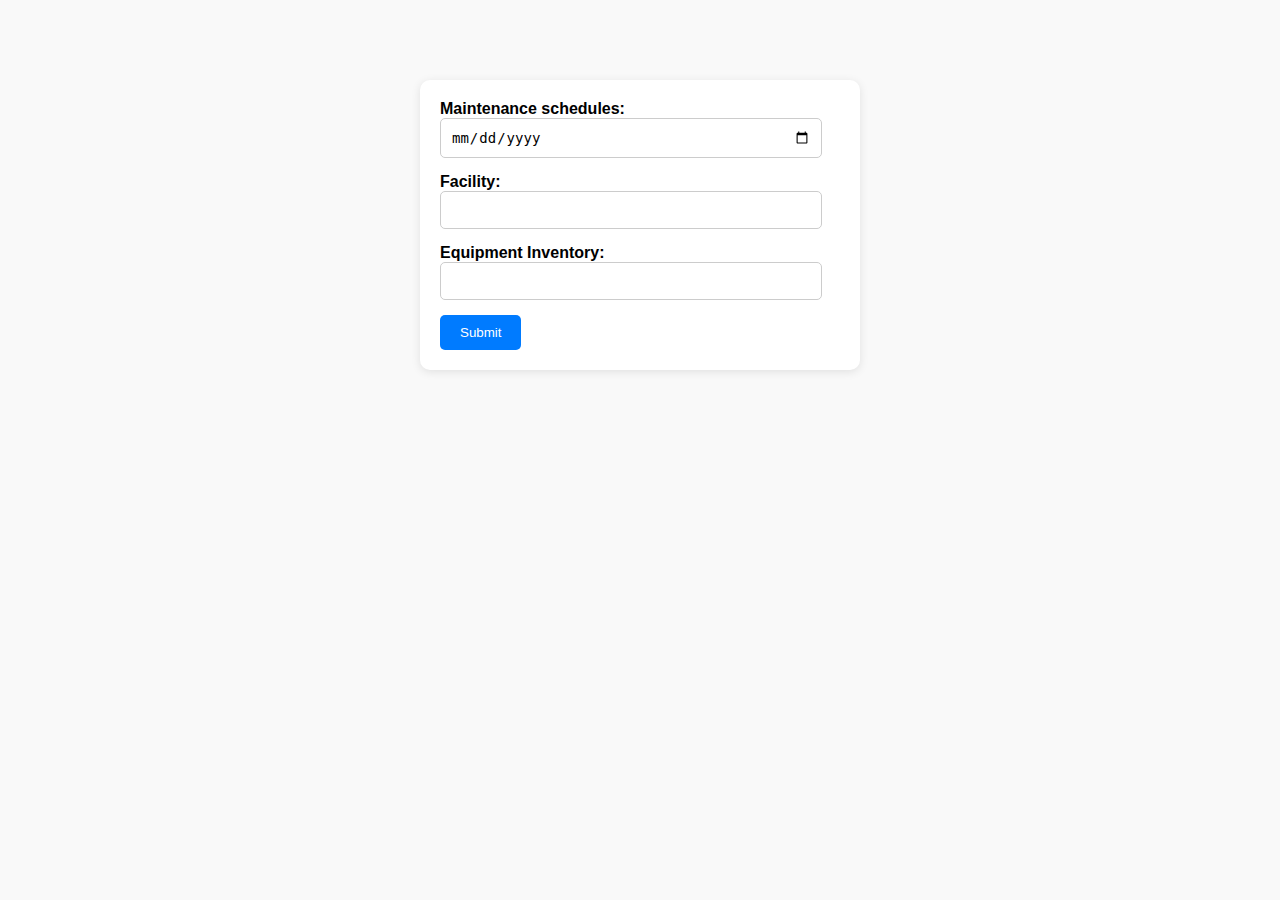
<file: index.html>
<!DOCTYPE html>
<html lang="en">
<head>
    <meta charset="UTF-8">
    <meta name="viewport" content="width=device-width, initial-scale=1.0">
    <title>Add Facilities</title>
    <link rel="stylesheet" href="index.css">
       
</head>
<body>
    <form id="addForm">
        <label for="schedules">Maintenance schedules:</label>
        <input type="date" id="schedules" required /><br />
        <label for="logs">Facility:</label>
        <input type="text" id="logs" required /><br />
        <label for="inventory">Equipment Inventory:</label>
        <input type="text" id="inventory" required /><br />
        <button type="submit">Submit</button>
    </form>

    <form id="editForm" action="api.php" method="post" style="display: none;">
        <input type="hidden" id="editId" />
        <label for="editSchedules">Edit schedules:</label>
        <input type="date" id="editSchedules" required /><br />
        <label for="editLogs">Edit logs:</label>
        <input type="text" id="editLogs" required /><br />
        <label for="editInventory">Edit inventory:</label>
        <input type="text" id="editInventory" required /><br />
        <button type="button" onclick="updateFacility()">Update facility</button>
        <button type="button" onclick="cancelEdit()">Cancel</button>
    </form>

    <script src="./jquery-3.7.1.min.js"></script>
    <script src="mine.js"></script>
</body>
</html>
</file>
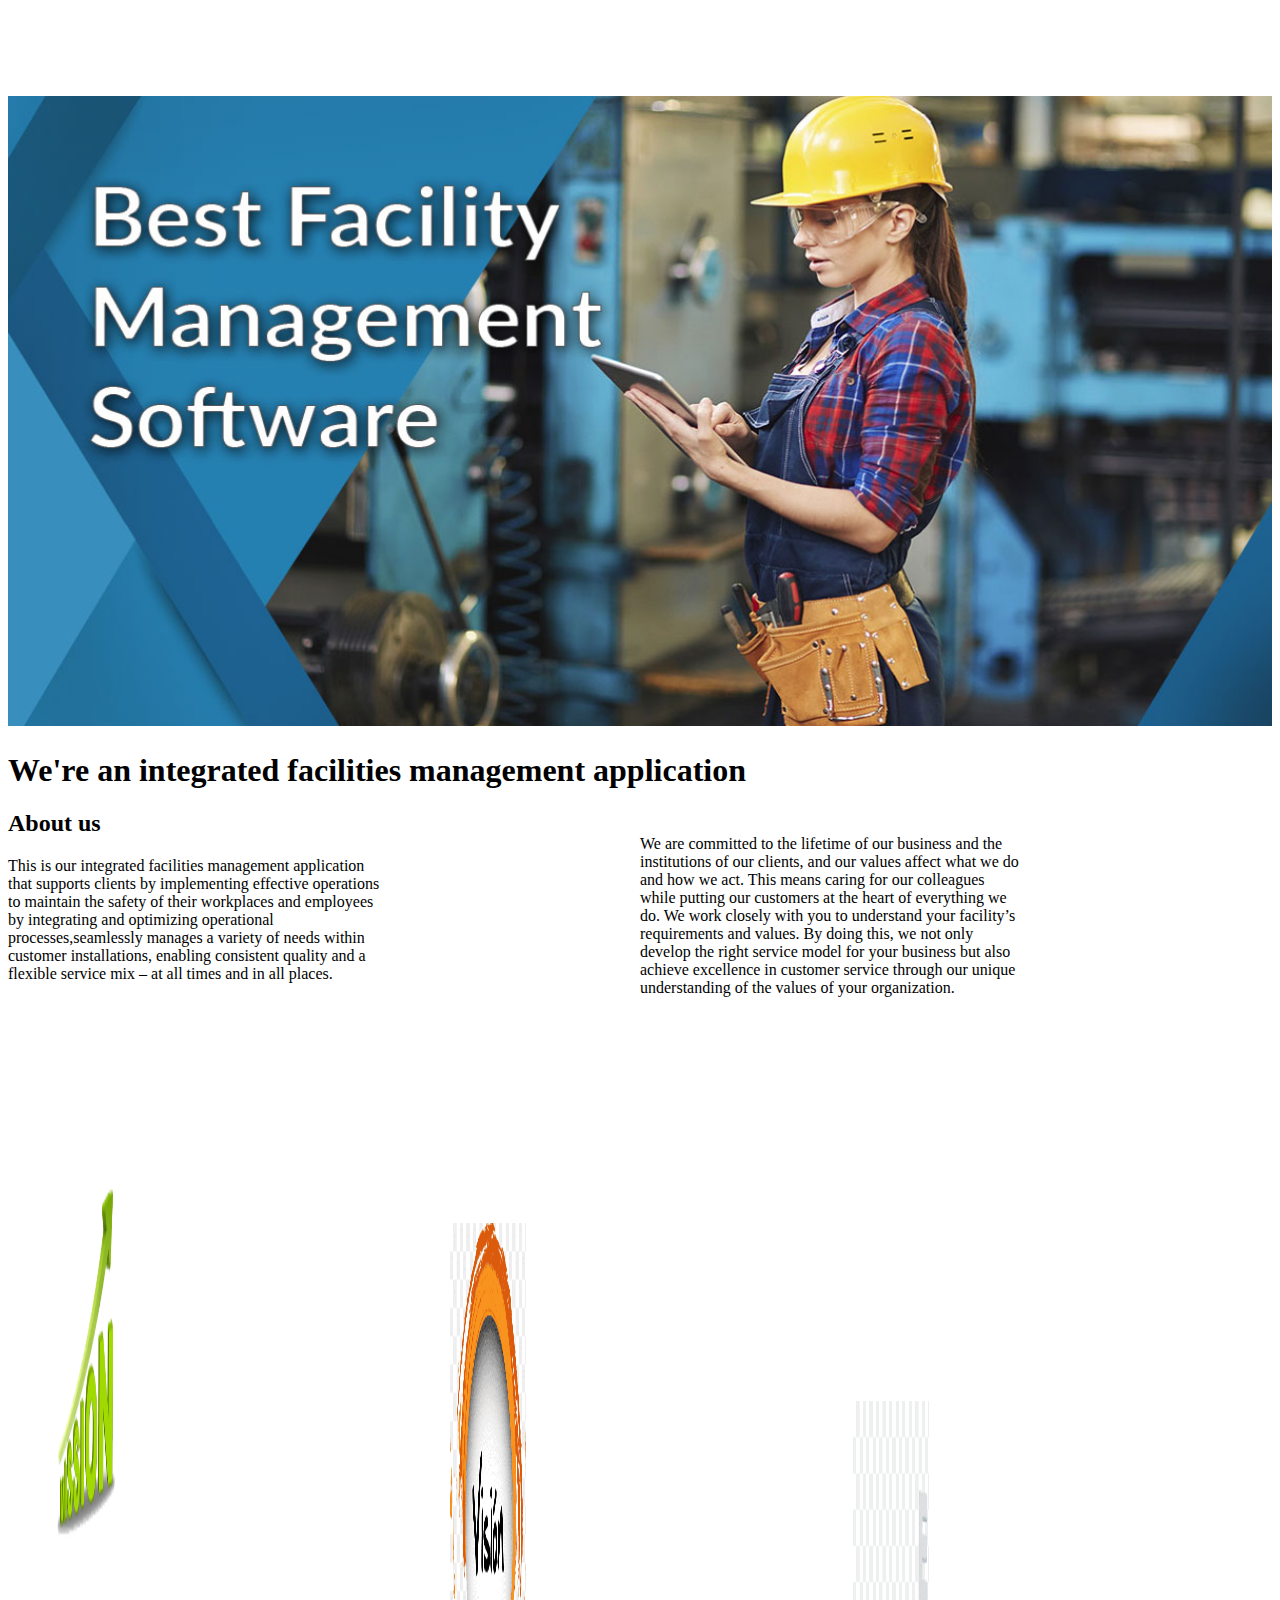
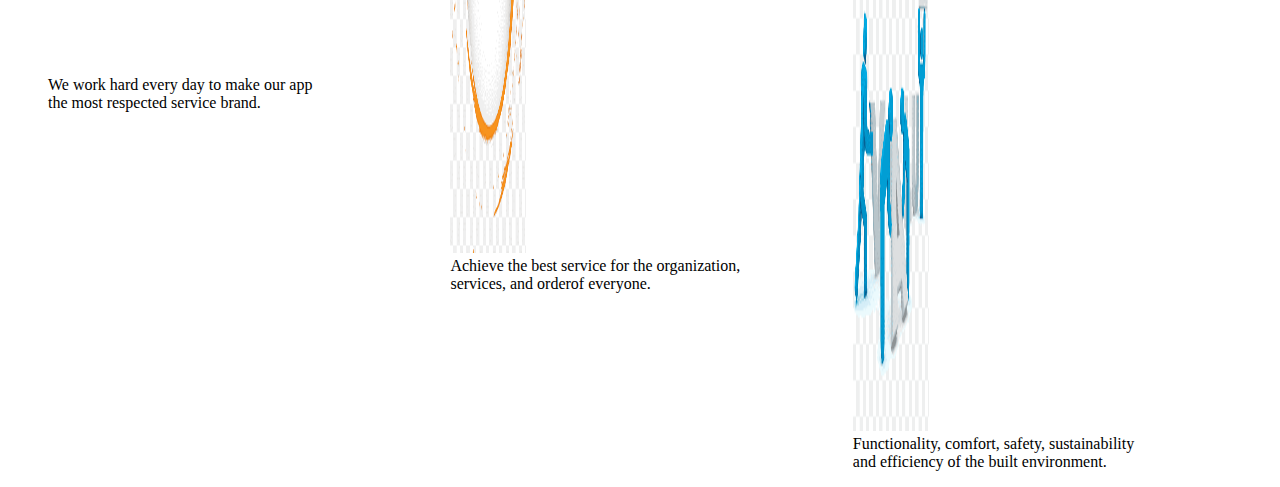
<file: about.html>
<!DOCTYPE html>
<html lang="en">

<head>
    <meta charset="UTF-8">
    <meta name="viewport" content="width=device-width, initial-scale=1.0">
    <title>About us</title>
</head>
<link rel="stylesheet" href="https://cdnjs.cloudflare.com/ajax/libs/font-awesome/6.5.1/css/all.min.css" integrity="sha512-DTOQO9RWCH3ppGqcWaEA1BIZOC6xxalwEsw9c2QQeAIftl+Vegovlnee1c9QX4TctnWMn13TZye+giMm8e2LwA==" crossorigin="anonymous" referrerpolicy="no-referrer" />
<style>
    img {
        margin-top: 7%;
        width: 100%;
        height: 70vh;
    }

    p {
        width: 30%;
    }

    p.p2 {

        float: right;
        margin-top: -13%;
        margin-right: 20%;
    }

    img.image {
        width: 20%;
    }

    figure {
        width: 30%;
    }

    figure.one {
        float: left;
    }

    figure.two {
        float: right;
        margin-right: 35%;
        margin-top: -42%;
    }

    figure.three {
        float: right;
        margin-top: -535px;
    }
</style>

<body>
    <img src="fac.jpg">
    <h1>We're an integrated facilities management application</h1>
    <h2>About us</h2>
    <p>This is our integrated facilities management application that supports clients by implementing effective
        operations to maintain the safety of their workplaces and employees by integrating and optimizing operational
        processes,seamlessly manages a variety of needs within customer installations, enabling consistent quality and a
        flexible service mix – at all times and in all places.</p>
    <p class="p2">We are committed to the lifetime of our business and the institutions of our clients, and our values
        affect what we do and how we act. This means caring for our colleagues while putting our customers at the heart
        of everything we do. We work closely with you to understand your facility’s requirements and values. By doing
        this, we not only develop the right service model for your business but also achieve excellence in customer
        service through our unique understanding of the values of your organization.</p>

    <figure class="one">

        <img src="mission.png" class="image" alt="mission">
        <figcaption>We work hard every day to make our app<br> the most respected service brand.</figcaption>
    </figure>
    <figure class="two">

        <img src="vision.png" class="image" alt="vision">
        <figcaption>Achieve the best service for the organization,<br> services, and orderof everyone.</figcaption>
    </figure>
    <figure class="three">

        <img src="values.png" class="image" alt="values">
        <figcaption>Functionality, comfort, safety, sustainability<br> and efficiency of the built environment.
        </figcaption>
    </figure>


</body>

</html>
</file>
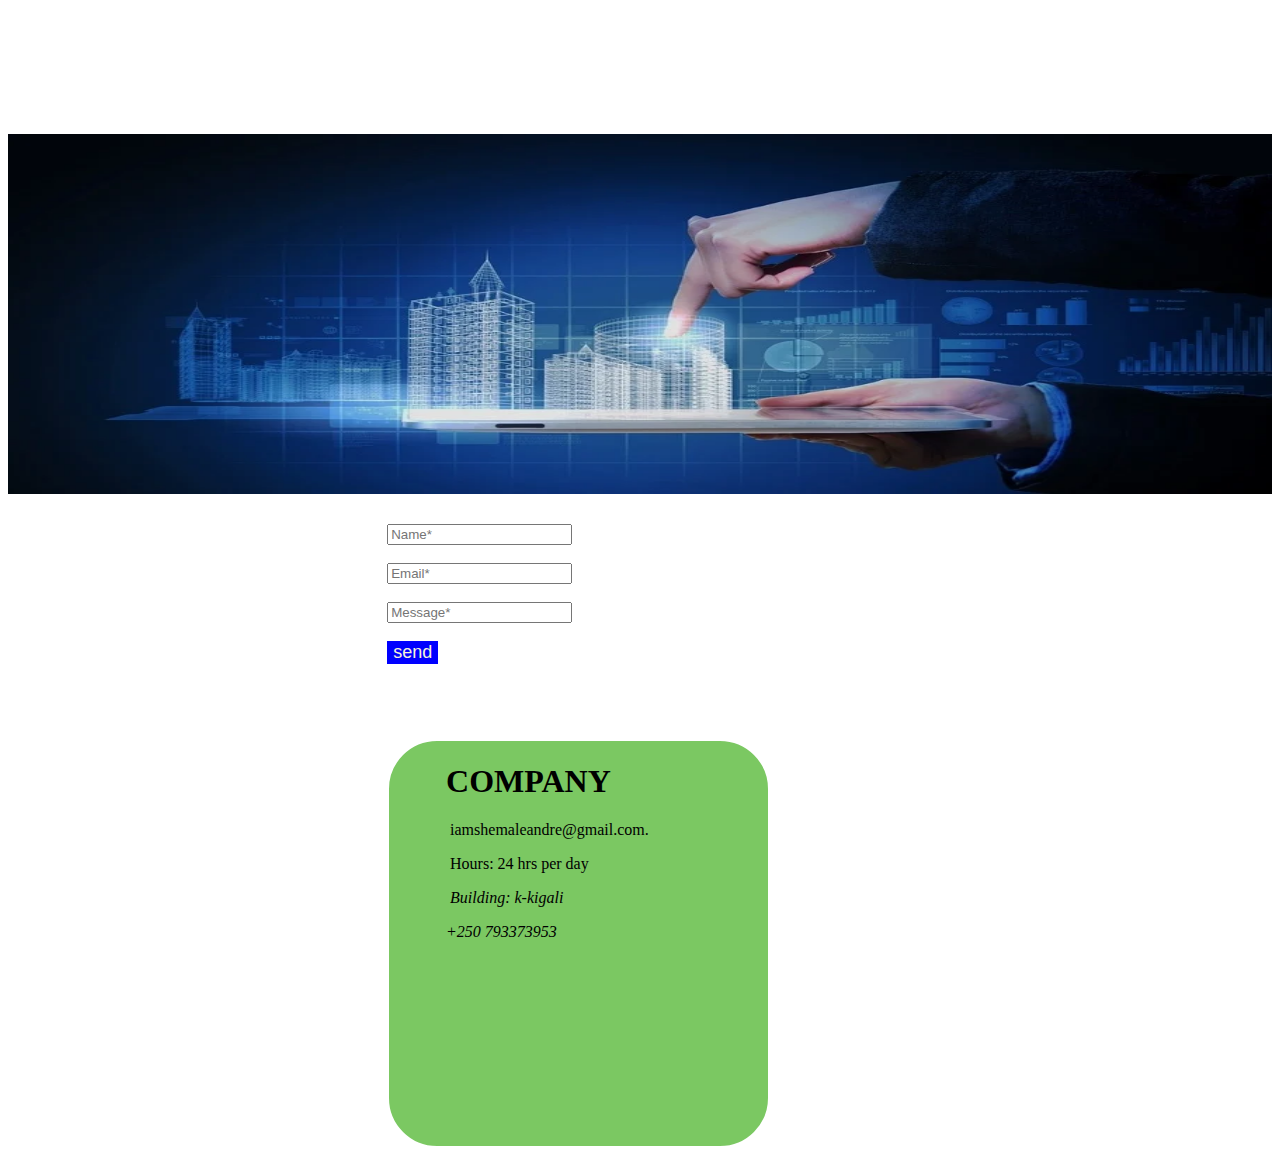
<file: contact.html>
<!DOCTYPE html>
<html lang="en">
<head>
    <meta charset="UTF-8">
    <meta name="viewport" content="width=device-width, initial-scale=1.0">
    <title>Contact Us</title>
    <link rel="stylesheet" href="https://cdnjs.cloudflare.com/ajax/libs/font-awesome/6.5.1/css/all.min.css" integrity="sha512-DTOQO9RWCH3ppGqcWaEA1BIZOC6xxalwEsw9c2QQeAIftl+Vegovlnee1c9QX4TctnWMn13TZye+giMm8e2LwA==" crossorigin="anonymous" referrerpolicy="no-referrer" />
    <style>
        div.info{
            border: 1px solid;
            width: 30%;
            background-color: rgb(123, 200, 98);
            border-radius: 50px;
            box-shadow: rgb(16, 18, 150);
            margin-left: 30%;
            top: 25px;
            height: 45vh;
            margin-top: 6%;
           border: 2px solid white;
        }
        p,h1{
            margin-left: 15%;
        }
        form{
            margin-left:30%;
            margin-top: 2%;
        }
        button{
            border: none;
            font-size: large;
            color: beige;
            background-color: blue;
        }
        img{
            width: 100%;
            height: 40vh;
            margin-top: 10%;
        }
    </style>
</head>
<body>
    
    <img src="hi.webp" alt="site">
        <form>
            <input type="text" placeholder="Name*"><br><br>
            <input type="Email" placeholder="Email*"><br><br>
            <input type="text area" placeholder="Message*"><br><br>
            <button>send</button>
        </form>
    
    

    <div class="info">
    <h1>COMPANY</h1>
    <p><i class="fa-solid fa-envelope"></i> &nbsp;iamshemaleandre@gmail.com.</p>
    <p><i class="fa-solid fa-clock"></i>&nbsp;Hours: 24 hrs per day</p>
    <p><i class="fa-regular fa-building">&nbsp;Building: k-kigali</i></p>
    <p><i class="fa-solid fa-phone">+250 793373953</i></p>
    </div>
</body>
</html>
</file>
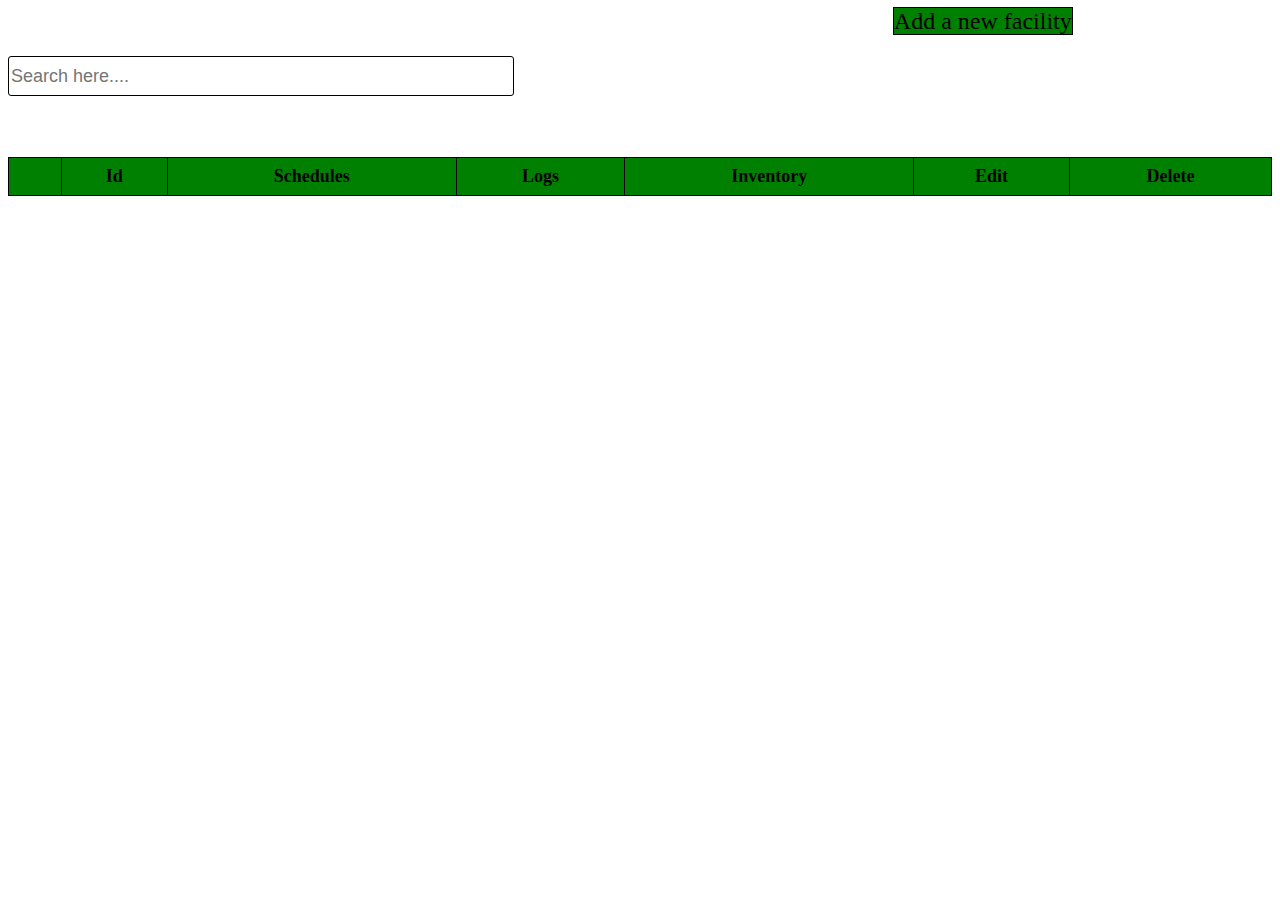
<file: facilities.html>
<!DOCTYPE html>
<html lang="en">

<head>
  <meta charset="UTF-8">
  <meta name="viewport" content="width=device-width, initial-scale=1.0">
</head>
<style>
  table {
    width: 100%;
    border-collapse: collapse;
    margin-bottom: 20px;
  }

  table,
  th,
  td {
    border: 1px solid black;
    padding: 8px;
  }

  th {
    background-color: green;
  }

  tr:nth-child(even) td {
    background-color: aqua;
  }

  tr:nth-child(odd) td {
    background-color: aquamarine;
  }


  * {
    color: black;
    background-color: #ffffff;
    font-size: large;
  }

  button {
    background-color: green;
  }

  a {
    margin-top: 700px;
    padding-top: 0px;
    margin-left: 70%;
    font-size: x-large;
    border: 1px solid black;
    margin-top: 50%;
    text-decoration: none;
    color: black;
    background-color: green;

  }

  input[type="search"] {
    width: 40%;
    border: 1px solid black;
    border-radius: 3px;
    height: 40px;
  }

  input[type="search"]:focus {
    width: 40%;
    border: 1px solid green;
    border-radius: 5px;
    height: 40px;
  }

  #div-pagination {
    padding: 20px;
  }

  #editForm {
    display: flex;
    flex-direction: column;
    gap: 15px;
    width: 400px;
    margin-top: 20px;
    margin-left: 20%;
    border: 1px solid black;
    padding: 30px;
    border-radius: 10px;
  }
</style>

<body>

  <a href="index.html">Add a new facility</a><br><br>
  <input type="search" id="searchInput" placeholder="Search here...." oninput="searchUsers()" /><br><br>
  <div id="res"></div>
  <table id="facilityList">
    <thead>
      <tr>
        <th></th>
        <th>Id</th>
        <th>Schedules</th>
        <th>Logs</th>
        <th>Inventory</th>
        <th>Edit</th>
        <th>Delete</th>
      </tr>
    </thead>
    <tbody class="table_body">
      <div id="div-pagination"></div>

    </tbody>
  </table>
  <form id="editForm">
    <h1>Update your facility</h1>
    <input type="hidden" id="editId">
    <label>Schedules:</label>
    <input type="text" placeholder="schedules" id="editSchedules">
    <label>Inventory:</label>
    <input type="text" placeholder="inventory" id="editInventory">
    <label>Logs:</label>
    <input type="text" placeholder="logs" id="editLogs">
    <button type="submit">Update</button>
  </form>
  <script src="./jquery-3.7.1.min.js"></script>
  <script>
    $(document).ready(function () {

      $('#editForm').hide();

      $('#editForm').submit(function (e) {
        e.preventDefault();
        updateFacility();
      });

    

    });
    const bodyTable = document.querySelector(".table_body");
    const pagination = document.querySelector("#div-pagination");
    const input = document.querySelector("#searchInput");
    const btnDelete = document.querySelector("#delete");
    let currentPage = 1;
    const rowsPerPage = 5;
    function displayPages(totalPages) {
      $.ajax({
        url: "api.php",
        type: "GET",
        dataType: "json",
        success: (data) => {
          pagination.innerHTML = "";
          for (let i = 1; i <= totalPages; i++) {
            const btn = document.createElement("button");
            btn.innerText = i;
            btn.classList.add("paginationBtn");
            if (i === currentPage) {
              btn.classList.add("active");
            }
            btn.addEventListener("click", function () {
              currentPage = i;
              displayTableData(data);
              displayPages(totalPages);
            });
            pagination.appendChild(btn);
          }
        },
      });
    }
    $.ajax({
      url: "api.php",
      type: "GET",
      dataType: "json",
      success: function (response) {
        displayTableData(response);
        const totalPages = Math.ceil(response.length / rowsPerPage);
        displayPages(totalPages);
        console.log("Display Successfully!!");
      },
      error: function (xhr, status, error) {
        console.error("failed to load the data", error);
      },
    });
    function displayTableData(data) {
      if (data.length) {
        const startIndex = (currentPage - 1) * rowsPerPage;
        const endIndex = startIndex + rowsPerPage;
        const paginatedData = data.slice(startIndex, endIndex);
        bodyTable.innerHTML = "";
        paginatedData.forEach((facility) => {
          const row = document.createElement("tr");
          row.innerHTML = `
        <td><input type="checkbox" class="deleteCheckbox" data-id="${facility.id}"></td>
            <td>${facility.id}</td>
            <td>${facility.schedules}</td>
            <td>${facility.logs}</td>
            <td>${facility.inventory}</td>
            <td><button  class="editFacilityBtn" onclick="editFacility(${facility.id})">Edit</button></td>
            <td><button class="deleteFacilityBtn" onclick="deleteFacility(${facility.id})">Delete</button></td>
          `;
          bodyTable.appendChild(row);
        });
      } else {
        bodyTable.innerHTML = "No data";
      }
    }
    $("#delete").on("click", function () {
      $.ajax({
        url: "api.php",
        type: "GET",
        dataType: "json",
        success: function (response) {
          rowDelete(response);
          console.log("Display Successfully!!");
        },
        error: function (xhr, status, error) {
          console.error("failed to load the data", error);
        },
      });
    });
    function rowDelete(data) {
      let checkboxes = document.querySelectorAll(".deleteCheckbox");
      checkboxes.forEach((checkbox) => {
        if (checkbox.checked) {
          const checkId = parseInt(checkbox.getAttribute("data-id"));
          data.splice(
            data.findIndex((facility) => facility.id === id),
            1
          );
          deleteRow(checkId);
        }
      });
      displayTableData(data);
      const totalPages = Math.ceil(data.length / rowsPerPage);
      displayPages(totalPages);
    }
    function deleteRow(id) {
      $.ajax({
        url: "api.php",
        type: "DELETE",
        data: {
          id: id,
        },
        success: function (response) {
          alert("DELETED SUCCESSFULLY!!");
        },
        error: function (error) {
          alert("Error occured");
        },
      });
    }
    ;



    // function searchUsers() {
    //   var input = $("#searchInput").val().toUpperCase();
    //   var users = $(".table_body tr");
    //   var found = false;

    //   users.each(function () {
    //     var user = $(this);
    //     var txtValue = user.text().toUpperCase();

    //     if (txtValue.includes(input)) {
    //       user.show();
    //       found = true;
    //     } else {
    //       user.hide();
    //     }
    //   });

    //   if (!found) {
    //     $("#res").text("No results found");
    //   } else {
    //     $("#res").text("");
    //   }
    // }


    function searchUsers() {
      var input = $("#searchInput").val().toLowerCase();

      $.ajax({
        url: "api.php",
        type: "GET",
        success: (data) => {
       
          const filteredData = data.filter((item) => item.inventory.includes(input) || item.logs.includes(input) || item.schedules.includes(input))

         displayTableData(filteredData);
         const totalPages =  Math.ceil(filteredData.length / rowsPerPage);
         displayPages(totalPages);
        }
      })
    }


    function loadFacilities() {
      $.ajax({
        url: 'api.php',
        type: 'GET',
        success: function (facilities) {
          displayFacilities(facilities);
        },
        error: function () {
          console.error('Failed to load facilities.');
        }
      });
    }



    function deleteFacility(id) {
      $.ajax({
        url: 'api.php',
        type: 'DELETE',
        contentType: 'application/x-www-form-urlencoded',
        data: { id: id },
        success: function () {
          $(".table_body").empty();
          loadFacilities();
        },
        error: function () {
          console.error('Failed to delete facility.');
        }
      });
    }

    function editFacility(id) {
      $.get('api.php', function (facilitiesData) {
        facilitiesData.forEach(function (d) {
          if (d.id == id) {
            $('#editId').val(d.id);
            $('#editSchedules').val(d.schedules);
            $('#editLogs').val(d.logs);
            $('#editInventory').val(d.inventory);
            $('#facilityList').hide();
            $('#editForm').show();
          }
        });
      }).fail(function () {
        console.error('Failed to fetch facility data for editing.');
      });
    }

    function updateFacility() {
      let id = $('#editId').val();
      let schedules = $('#editSchedules').val();
      let logs = $('#editLogs').val();
      let inventory = $('#editInventory').val();

      $.ajax({
        url: 'api.php',
        type: 'PUT',
        contentType: 'application/x-www-form-urlencoded',
        data: {
          id: id,
          schedules: schedules,
          logs: logs,
          inventory: inventory
        },
        success: function () {
          loadFacilities();
          window.location.href = "facilities.html";
        },
        error: function () {
          console.error('Failed to update facility.');
        }
      });
    }

    function clearAddForm() {
      $('#schedules').val('');
      $('#logs').val('');
      $('#inventory').val('');
    }

  </script>
</body>

</html>
</file>
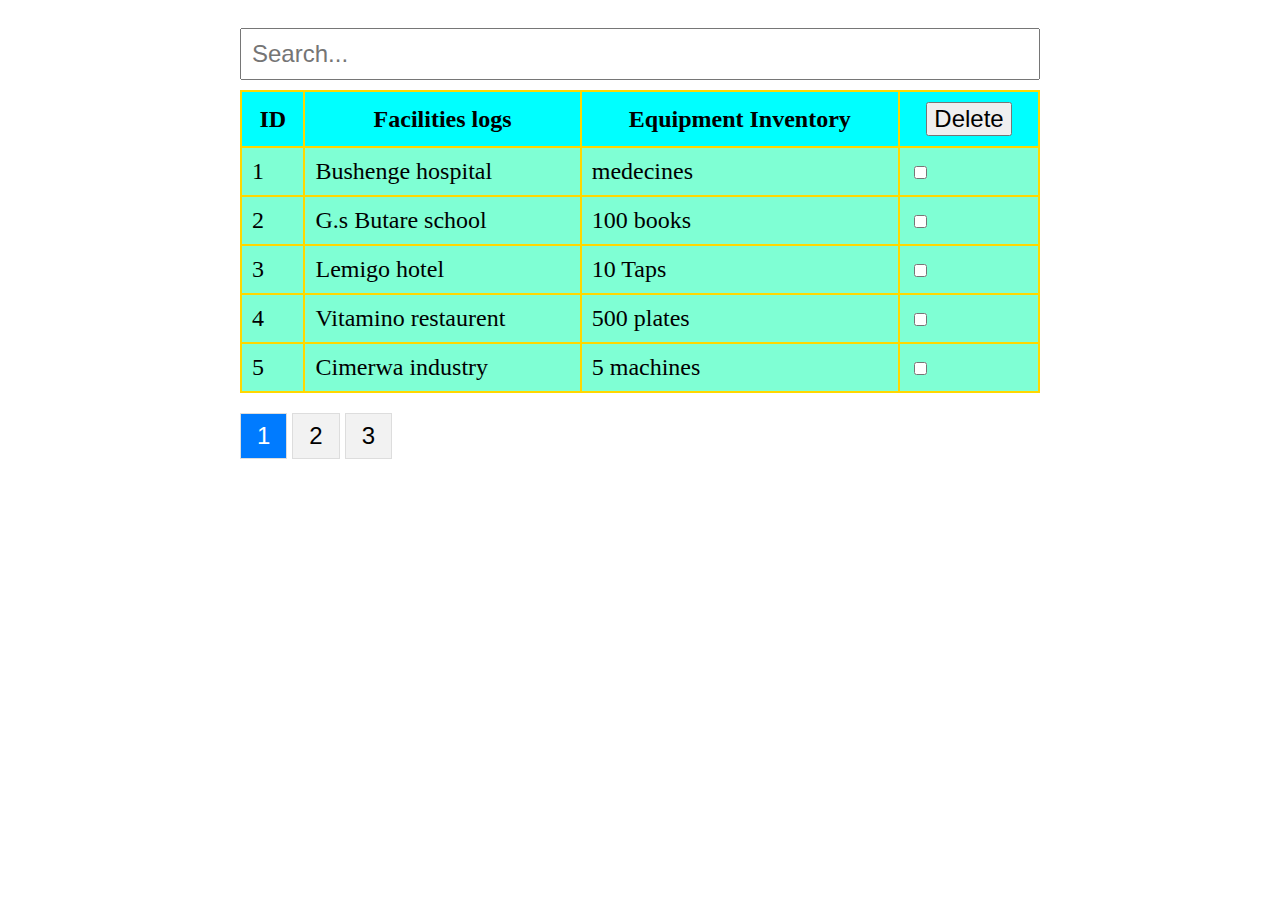
<file: list.html>
<!DOCTYPE html>
<html lang="en">
  <head>
    <meta charset="UTF-8" />
    <meta name="viewport" content="width=device-width, initial-scale=1.0" />
    <title>Table with Search and Pagination</title>
    <link rel="stylesheet" href="key.css" />
  </head>
  <body>
    <div class="container">
      <input type="text" id="searchInput" placeholder="Search..." />

      <table id="dataTable">
        <thead>
          <tr>
            <th>ID</th>
            <th>Facilities logs</th>
            <th>Equipment Inventory</th>
            <th><button id="deleteBtn">Delete</button></th>
          </tr>
        </thead>
        <tbody>
        </tbody>
      </table>
      <div id="pagination"></div>
    </div>

    <script src="list.js"></script>
  </body>
</html>
</file>
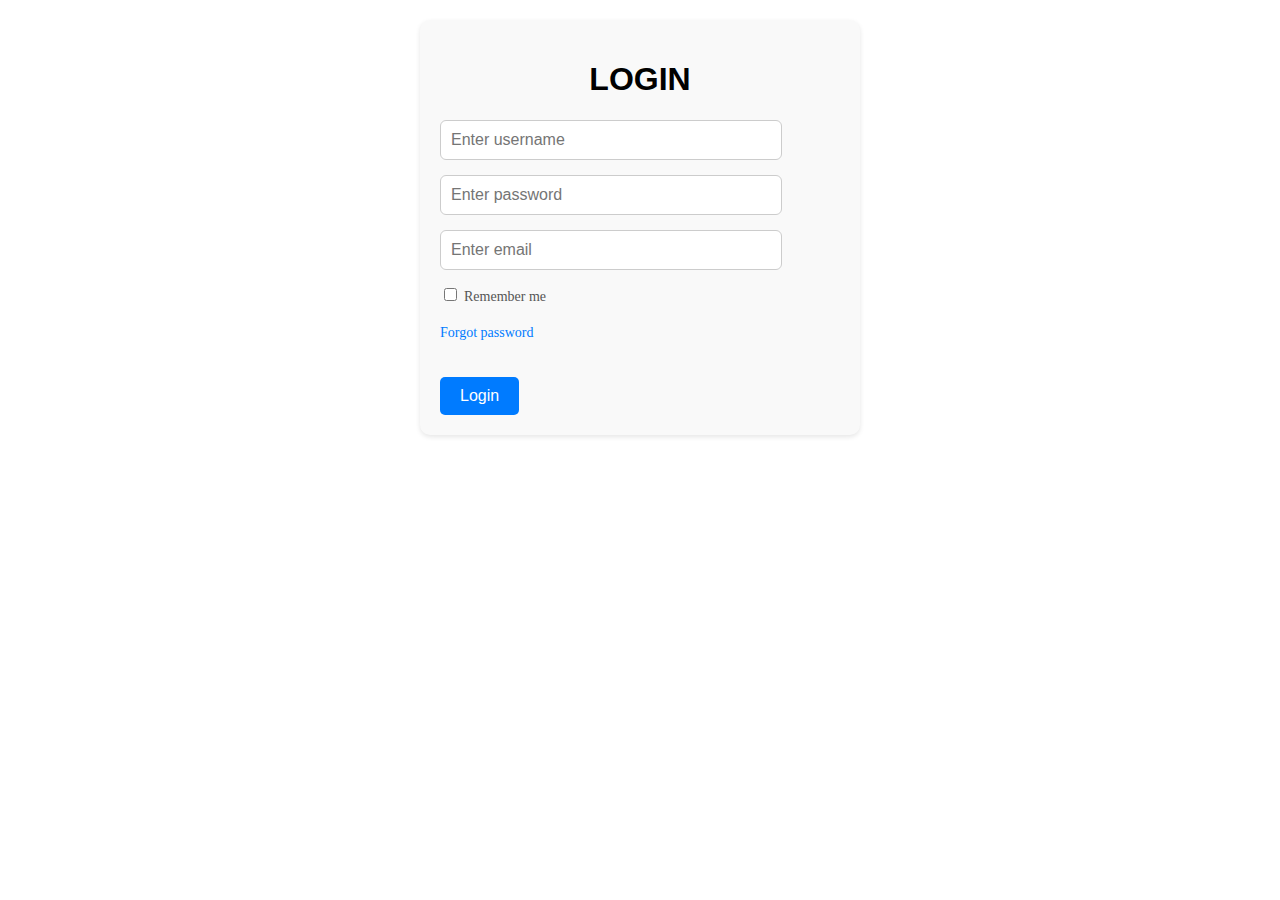
<file: login.html>
<!DOCTYPE html>
<html lang="en">
<head>
    <meta charset="UTF-8">
    <meta name="viewport" content="width=device-width, initial-scale=1.0">
    <link rel="stylesheet" href="login1.css">
</head>
<body>
    <div id="login_form">
        <h1 style="text-align: center; font-family: 'Segoe UI', Tahoma, Geneva, Verdana, sans-serif;">LOGIN</h1>
        <form>
            <input type="text" name="user" id="user" placeholder="Enter username">
            <br>
            <input type="password" id="password" name="password" placeholder="Enter password">
            <br>
            <input type="email" id="email" name="email" placeholder="Enter email">
            <br>
            <input type="checkbox" id="remember">
            <label for="remember" id="me">Remember me</label>
            <br><br>
            <a href="#" id="Forgot">Forgot password</a>
            <br><br><br>
            <button><a href="index.html">Login</a></button>
        </form>
    </div>
</body>
</html>
</file>
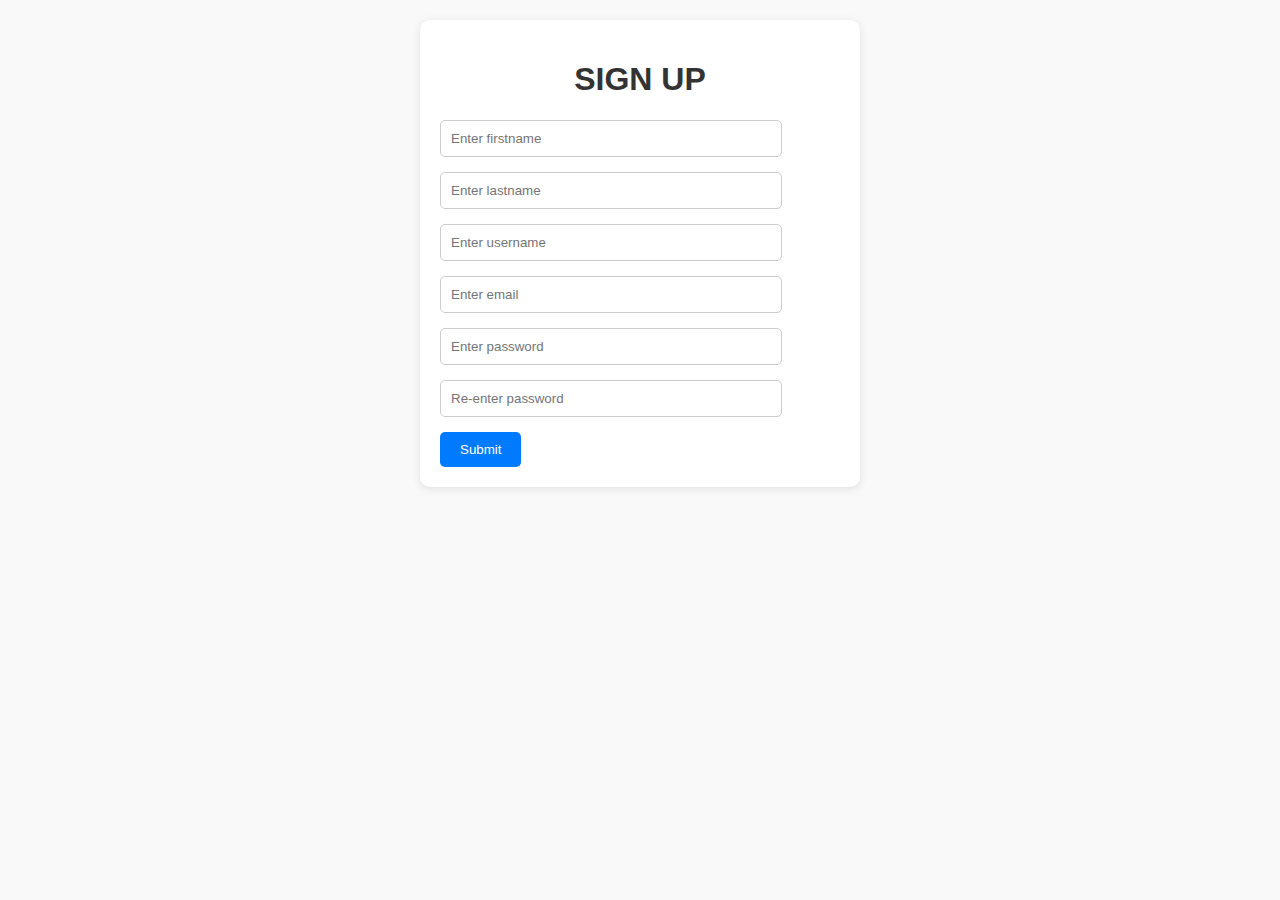
<file: signup.html>
<!DOCTYPE html>
<html lang="en">

<head>
    <meta charset="UTF-8">
    <meta name="viewport" content="width=device-width, initial-scale=1.0">
    <title>Sign up</title>
    <link rel="stylesheet" href="sign.css">
   
</head>

<body>
    <div id="login_form">
        <form action="insert.php" method="post">
            <h1>SIGN UP</h1>
            <div id="user-details">
                <div id="first-name">
                    <input type="text" name="first-name" id="first-name1" maxlength="50" required
                        placeholder="Enter firstname">
                </div>
                <div id="last-name">
                    <input type="text" name="last-name" id="last-name1" maxlength="50" placeholder="Enter lastname">
                </div>
                <div id="username">
                    <input type="text" name="user" id="user" placeholder="Enter username">
                </div>
                <div id="email">
                    <input type="text" name="email" id="email" placeholder="Enter email">
                </div>
                <div id="password">
                    <input type="password" id="password" name="password" placeholder="Enter password" required>
                    <input type="password" id="password" name="password" placeholder="Re-enter password" required>
                </div>
                <div id="submit">
                    <button type="submit">Submit</button>
                </div>
            </div>
        </form>
    </div>
</body>

</html>
</file>
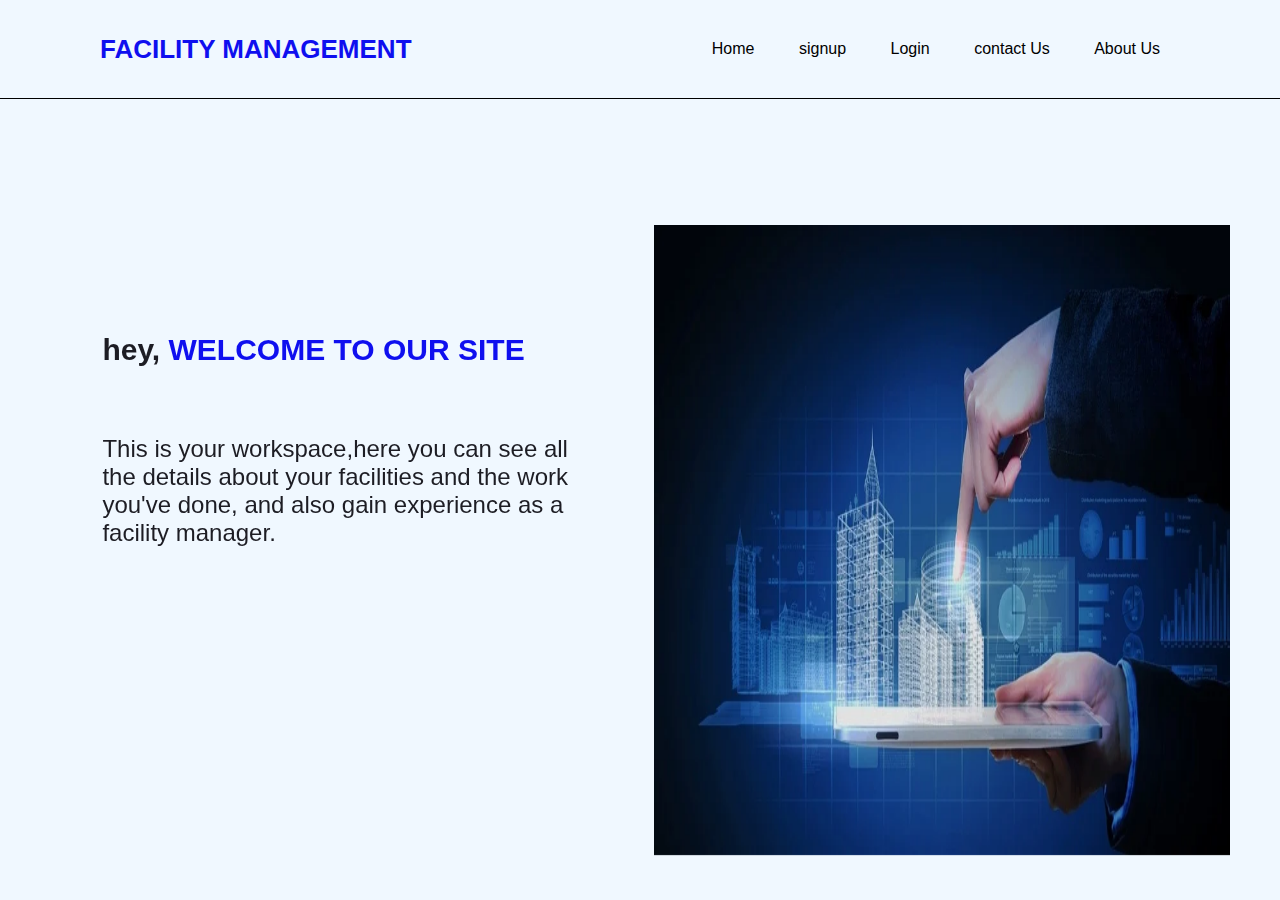
<file: website.html>
<!DOCTYPE html>
<html lang="en">

<head>
    <meta charset="UTF-8">
    <meta name="viewport" content="width=device-width, initial-scale=1.0">
    <title>Portifolio website</title>
    <link rel="stylesheet" href="website.css">
    <link rel="stylesheet" href="https://cdnjs.cloudflare.com/ajax/libs/font-awesome/6.5.1/css/all.min.css" integrity="sha512-DTOQO9RWCH3ppGqcWaEA1BIZOC6xxalwEsw9c2QQeAIftl+Vegovlnee1c9QX4TctnWMn13TZye+giMm8e2LwA==" crossorigin="anonymous" referrerpolicy="no-referrer" />
    <header>
        <div class="hero">

            <nav>
                <p class="logo">FACILITY MANAGEMENT</p>
                <ul>
                    <li><a href="website.html">Home</a></li>
                    <li><a href="signup.html">signup</a></li>
                    <li><a href="login.html">Login</a></li>
                    <li><a href="contact.html">contact Us</a></li>
                    <li><a href="about.html">About Us</a></li>
                </ul>
            
    
            </nav>
        </div>
    </header>
</head>

<body>
    
    <div class="detail">
        <h1>hey,  <span>WELCOME TO OUR SITE</span></h1>
        <p>This is your workspace,here you can
            see all the details about your facilities  and the work
            you've done, and also gain experience as a facility
            manager.
        </p>
        
    </div>

    <div class="image">
        <img src="hi.webp" alt="my picture">
    </div>
    <script src="mine.js"></script>
    </body>
   

</html>
</file>
<file: index.css>
body {
    font-family: Arial, sans-serif;
    background-color: #f9f9f9;
    margin: 0;
    padding: 0;
}


#addForm, #editForm {
    max-width: 400px;
    margin: 0 auto;
    background-color: #ffffff;
    padding: 20px;
    border-radius: 10px;
    box-shadow: 0 2px 10px rgba(0, 0, 0, 0.1);
    margin-top: 80px;
}

label {
    font-size: 16px;
    font-weight: bold;
}

input[type="date"],
input[type="text"] {
    width: 90%;
    padding: 10px;
    margin-bottom: 15px;
    border: 1px solid #ccc;
    border-radius: 5px;
    font-size: 14px; 
}

button[type="submit"],
button[type="button"] {
    background-color: #007bff;
    color: #fff;
    border: none;
    padding: 10px 20px;
    border-radius: 5px;
    cursor: pointer;
    transition: background-color 0.3s ease;
}

button[type="submit"]:hover,
button[type="button"]:hover {
    background-color: #0056b3;
}
</file>
<file: key.css>
*{
  font-size: x-large;
}





.container {
    max-width: 800px;
    margin: 0 auto;
    padding: 20px;
  }
  
  table {
    width: 100%;
    border-collapse: collapse;
    margin-bottom: 20px;
  }
  
  table,
  th,
  td {
    border: 2px solid gold;
    padding: 10px;
    background-color: aquamarine;
  }
  
  th {
    background-color:aqua;
  }
  
  #searchInput {
    padding: 10px;
    margin-bottom: 10px;
    width: 100%;
    box-sizing: border-box;
  }
  #searchInput:focus {
    padding: 10px;
    margin-bottom: 10px;
    width: 100%;
    box-sizing: border-box;
    border-color: red;
  }
  
  #pagination {
    margin-top: 20px;
  }
  
  .pagination-btn {
    cursor: pointer;
    display: inline-block;
    padding: 8px 16px;
    background-color: #f2f2f2;
    border: 1px solid #ddd;
    margin-right: 5px;
  }
  
  .active {
    background-color: #007bff;
    color: #fff;
  }
</file>
<file: login1.css>
#login_form {
            padding-top: 10%;
            max-width: 400px;
            margin: 0 auto;
            padding: 20px;
            background-color: #f9f9f9;
            border-radius: 10px;
            box-shadow: 0 2px 5px rgba(0, 0, 0, 0.1); 
            margin-top: 20px;
        }

        
        input[type="text"],
        input[type="password"],
        input[type="email"] {
            width: 80%;
            padding: 10px;
            margin-bottom: 15px;
            border: 1px solid #ccc;
            border-radius: 6px;
            font-size: 16px;
            font-family: Arial, sans-serif;
        }

    
        #me {
            font-size: 14px;
            color: #555;
        }

    
        #Forgot {
            color: #007bff;
            text-decoration: none;
            font-size: 14px;
        }

        
        button {
            background-color: #007bff;
            color: #fff;
            border: none;
            border-radius: 5px;
            padding: 10px 20px;
            cursor: pointer;
            font-size: 16px;
            transition: background-color 0.3s ease;
        }

    
        button a {
            color: #fff;
            text-decoration: none;
        }

    
        button:hover {
            background-color: #0056b3;
        }
</file>
<file: sign.css>
body {
    font-family: Arial, sans-serif;
    background-color: #f9f9f9;
    margin: 0;
    padding: 0;
}

#login_form {
    max-width: 400px;
    margin: 0 auto;
    background-color: #ffffff;
    padding: 20px;
    border-radius: 10px;
    box-shadow: 0 2px 10px rgba(0, 0, 0, 0.1);
    margin-top: 20px; 
}

h1 {
    text-align: center;
    color: #333;
}

input[type="text"],
input[type="password"] {
    width: 80%;
    padding: 10px;
    margin-bottom: 15px;
    border: 1px solid #ccc;
    border-radius: 5px;
}

button[type="submit"] {
    background-color: #007bff;
    color: #fff;
    border: none;
    padding: 10px 20px;
    border-radius: 5px;
    cursor: pointer;
    transition: background-color 0.3s ease;
}

button[type="submit"]:hover {
    background-color: #0056b3;
}
</file>
<file: website.css>
*{
  margin: 0;
  padding: 0;
  box-sizing: border-box;
  font-family: Verdana, Geneva, Tahoma, sans-serif;
  text-decoration: none;
  list-style: none;
}
.hero{
  height: 100vh;
  width: 100%;
  background-color: aliceblue;
  position: fixed;
}
nav{
  display: flex;
  justify-content: space-between;
  align-items: center ;
  padding:30px 100px;
  border-bottom: 1px solid black;
}
.logo{
  font-size: 26px;
  font-weight: 800;
  color: rgb(15, 15, 239);
  cursor: pointer;
  transition: 0.3s ease; 
}
.logo:hover{
  transform: scale(1.1);
}
nav ul li {
  display: inline-block;
  padding:10px 20px ;
}
nav ul li a{
  color: black;
  position: relative;
  padding: 5px 0;
  font-weight: 20px;
  transition: 0.2s ease;
}

nav ul li a::after{
  content: "";
  bottom: 0;
  left: 0;
  width: 0;
  position: absolute;
  height: 3px;
  background-color: black;
  transition: 0.3s ease ;

}
nav ul li a:hover::after{
  width: 100%;
}
.btn{
  color: white;
  text-transform: uppercase;
  background-color: rgb(15, 15, 239);
  padding: 10px 30px;
  border-radius: 2em;
  display: inline-block;
  font-weight: 500;
  transition: all .4s ease;
  border: 2 px solid rgb(15, 15, 239);
}
.btn:hover{
  background: transparent;
  color: rgb(15, 15, 239);

}
.detail{
  position: absolute;
  top: 35%;
  left: 8%;
  
}
.detail h1{
  color: #1d1d24;
  font-size: 30px;
  font-weight: 700;
  line-height: 70px;
}
.detail h1 span {
  color: rgb(15, 15, 239);
}
.detail p{
  color: #1d1d24;
  font-size: 24px;
  width: 500px;
  margin-top:50px;
  margin-bottom: 30px;
}
.image img{
  display: block;
  width: 100%;
  height: 70vh;

}
.image{
  width: 45%;
  height: 75%;
  position: absolute;
  bottom: 0;
  right: 50px;
}
.socials{
  display: flex;
  padding: 60px;
  bottom: 0px;
  margin-bottom: 36px;
  font-size: xx-large;
}

.socials i{
  padding: 25px;
  transition: 0.3s ease;
  margin-top: -5%;

}
.socials i:hover{
  color: rgb(34, 76, 90);
  background-color: white;
  border-radius: 50%;
}
i.fa-brands{
color: blue;
}
</file>
